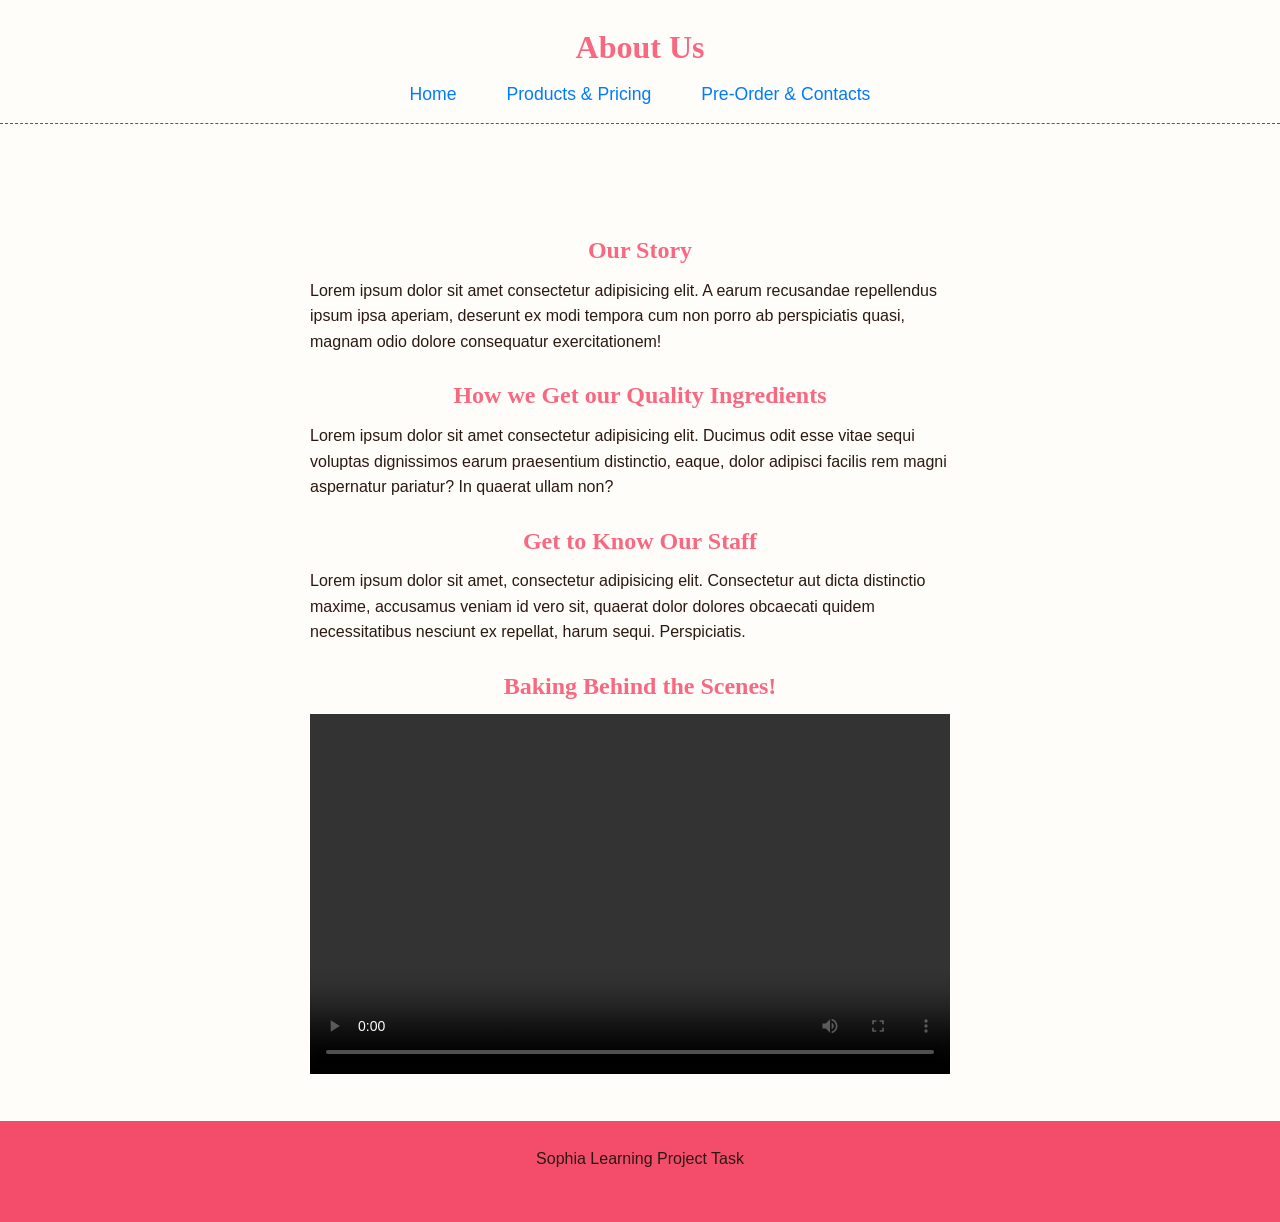
<file: about.html>
<!DOCTYPE html>
<html> 
    <head>
        <meta charset="UTF-8">
    <meta name="viewport"content="width=device-width,initial-scale=1.0">
    <title>North Star Bakery</title>
    <link rel="stylesheet" href="style.css">
    </head>
<body>
    <header>
    <h1>About Us</h1>
    <nav class="'navbar">
        <a href="index.html">Home</a> 
        <a href="products.html">Products & Pricing</a> 
        <a href="contact.html">Pre-Order & Contacts</a> 
    </nav>
    </header>
    <main>
        <section>
           <h2>Our Story</h2>
           <p>Lorem ipsum dolor sit amet consectetur adipisicing elit. A earum recusandae repellendus ipsum ipsa aperiam, deserunt ex modi tempora cum non porro ab perspiciatis quasi, magnam odio dolore consequatur exercitationem!</p>
        </section>
        <section>
           <h2>How we Get our Quality Ingredients</h2>
           <picture>
            <source media="(min-width: 1024px)" srcset="bakery-feaure-large_c.png">
            <source media="(min-width: 481px)" srcset="bakery-feature-small_c.png">
           </picture>
         <p>Lorem ipsum dolor sit amet consectetur adipisicing elit. Ducimus odit esse vitae sequi voluptas dignissimos earum praesentium distinctio, eaque, dolor adipisci facilis rem magni aspernatur pariatur? In quaerat ullam non?</p>
        </section>
        <section>
           <h2>Get to Know Our Staff</h2>
           <p>Lorem ipsum dolor sit amet, consectetur adipisicing elit. Consectetur aut dicta distinctio maxime, accusamus veniam id vero sit, quaerat dolor dolores obcaecati quidem necessitatibus nesciunt ex repellat, harum sequi. Perspiciatis.</p>
        </section>
        <section class="video-showcase">
            <h2>Baking Behind the Scenes!</h2>
            <video width="640" height="360" controls>
               <source srs="bakery-behind-scenes_c(2).mp4" type="video/mp4">
               <p>Your Broswer Doesn't support the video tag.</p>
            </video>       
         </section>
    </main>
    <footer>
         <div class="footer-content">
            <p>Sophia Learning Project Task</p>
        </div>
    </footer>
</body>
</html>
</file>
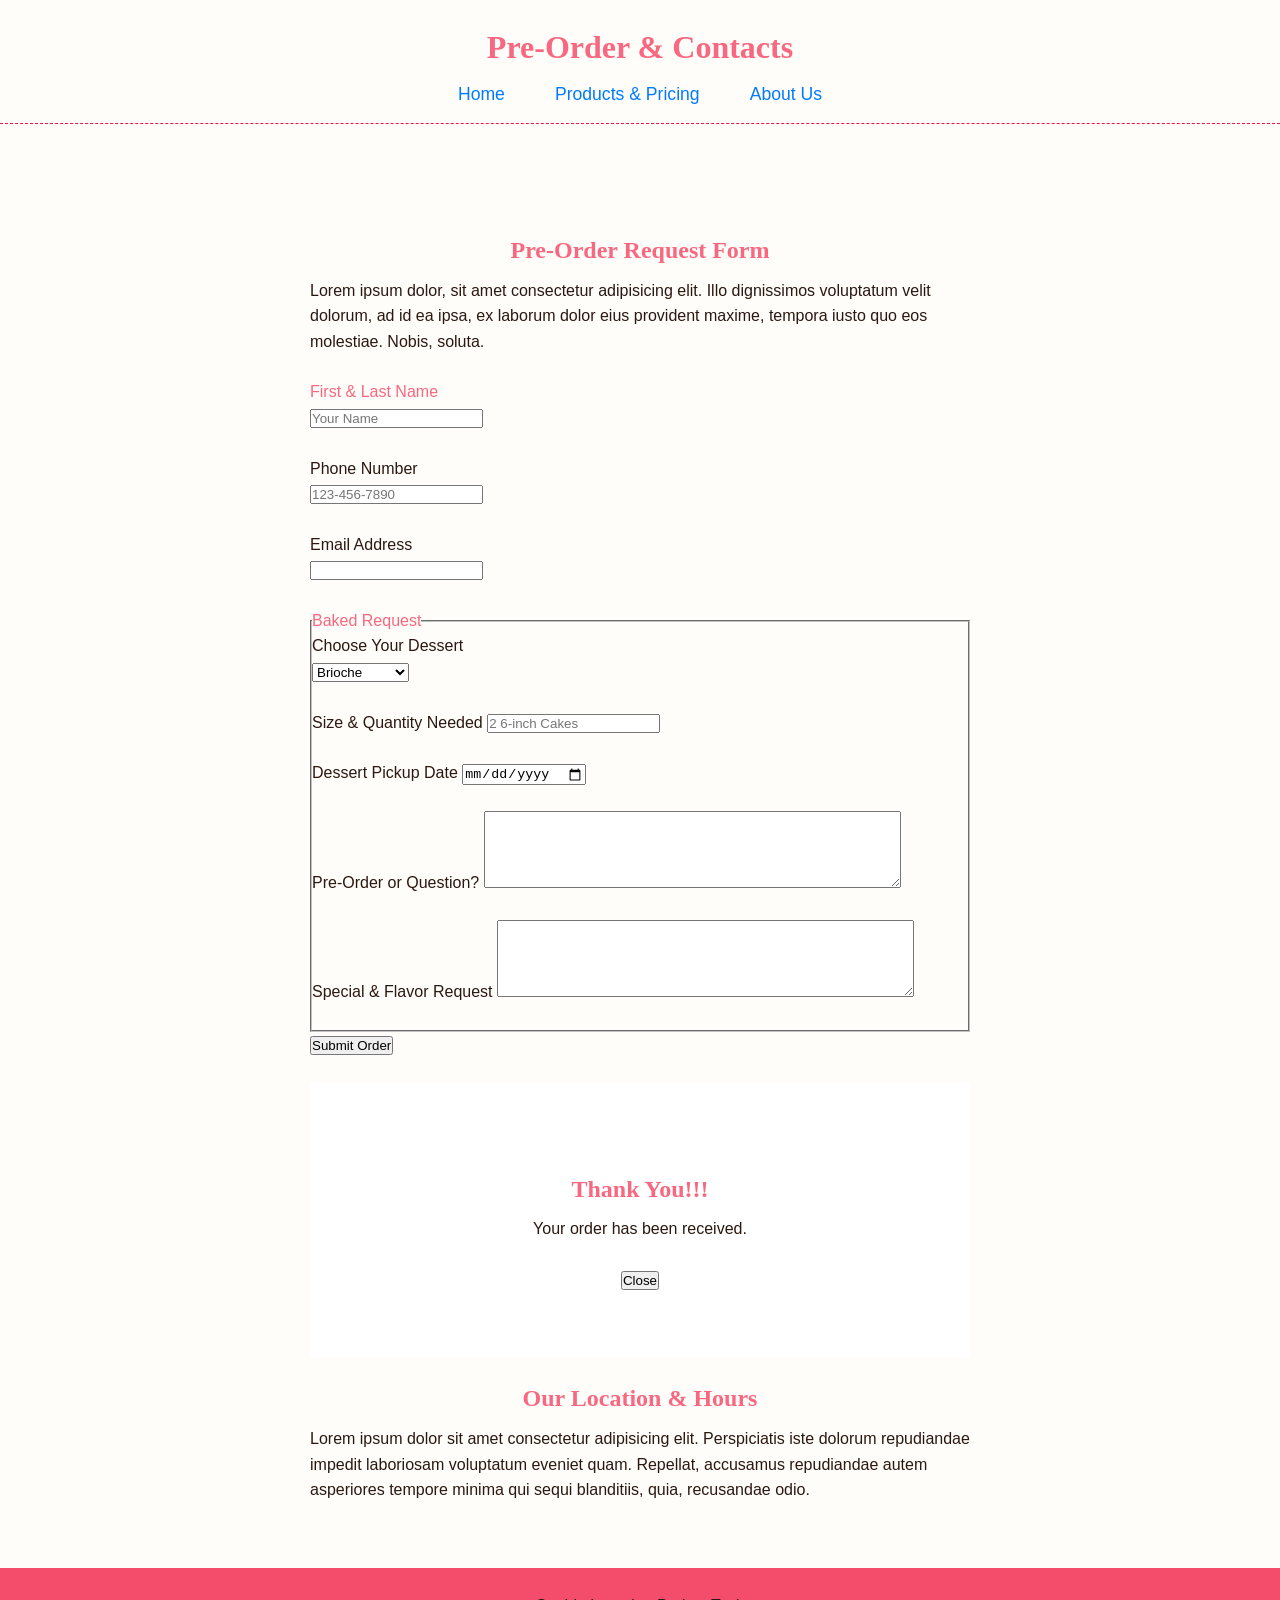
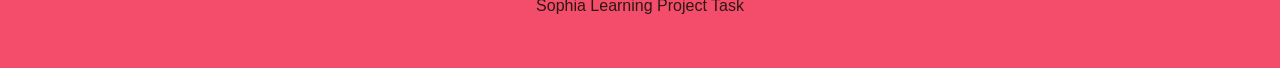
<file: contact.html>
<!DOCTYPE html>
<html>
    <head>
        <meta charset="UTF-8">
    <meta name="viewport"content="width=device-width,initial-scale=1.0">
    <title>North Star Bakery</title>
    <link rel="stylesheet" href="style.css">
    </head>
    <body>
        <header>
            <h1>Pre-Order & Contacts</h1>
            <nav class="'navbar">
                <a href="index.html">Home</a> 
                <a href="products.html">Products & Pricing</a> 
                <a href="about.html">About Us</a> 
            </nav>
        </header>
        <main>
            <section>
            <h2>Pre-Order Request Form</h2>
            <p>Lorem ipsum dolor, sit amet consectetur adipisicing elit. Illo dignissimos voluptatum velit dolorum, ad id ea ipsa, ex laborum dolor eius provident maxime, tempora iusto quo eos molestiae. Nobis, soluta.</p>
            <form id="requestForm>
               <fieldset>
                   <legend>Your Contact Information</legend>
                   <p>
                       <label for="customername">First & Last Name</label><br>
                       <input type="text" id="customername" name="customername" required placeholder="Your Name">
                    </p>
                    <p>
                       <label for="phonenumber">Phone Number</label><br>
                       <input type="tel" id="phonenumber" name="phonenumber" required placeholder="123-456-7890">
                    </p>
                    <p>
                       <label for="email">Email Address</label><br>
                       <input type="email" id="email" requiredplaceholder="exampleemail@example.com">
                    </p>
               </fieldset>
               <fieldset>
                   <legend>Baked Request</legend>
                   <p>
                       <label for="dessert-option">Choose Your Dessert</label><br>
                       <select id="dessert-option" name="dessert-option" required>
                           <option value="brioche">Brioche</option>
                           <option value="ciabatta">Ciabatta</option>
                           <option value="sourdough">Sourdough</option>
                           <option value="baguette">Baguette</option>
                           <option value="brownie">Brownie</option>
                           <option value="cookie">Cookie</option>
                           <option value="macaron">Macaron</option>
                           <option value="cupcake">Cupcake</option>
                           <option value="cake">Cake</option>
                           <option value="cheesecake">Cheesecake</option>
                       </select>
                   </p>
                   <p>
                       <label for="size-quantity">Size & Quantity Needed</label>
                       <input type="text" id="siz-equantity" name="size-quantity" required placeholder="2 6-inch Cakes">
                    </p>
                    <p>
                       <label for="pickup-day">Dessert Pickup Date</label>
                       <input type="date" id="pickup-day" name="pickup-day" required>
                    </p>
                    <p>
                       <label for="notes">Pre-Order or Question?</label>
                       <textarea id="notes" name="notes" rows="5" cols="50" placeholders="Let us know if this order
                       is a Pre-Order or a question you may have"></textarea>
                    </p>
                    <p>
                       <label for="notes">Special & Flavor Request</label>
                       <textarea id="notes" name="notes" rows="5" cols="50" placeholders="Please tell us about the wanted
                       flavors, any applicable allergies, or a special request"></textarea>
                    </p>
               </fieldset>
               <p>
                   <button type="submit">Submit Order</button>
               </p>
                <div id="thankyou" class="hidden-message">
                <div class="message-content">
                    <h2>Thank You!!!</h2>
                    <p>Your order has been received.</p>
                    <button id="closeButton">Close</button>
                </div>
               </div>
           </form>
        </section>
        <section>
            <h2>Our Location & Hours</h2>
            <p>Lorem ipsum dolor sit amet consectetur adipisicing elit. Perspiciatis iste dolorum repudiandae impedit laboriosam voluptatum eveniet quam. Repellat, accusamus repudiandae autem asperiores tempore minima qui sequi blanditiis, quia, recusandae odio.</p>

        </section>
        </main>
        <footer>
            <div class="footer-content">
            <p>Sophia Learning Project Task</p>
        </footer>
    </body>
</html>
</file>
<file: style.css>
*{
    margin: 0;
    padding: 0;
    box-sizing: border-box;
}

body {
    font-family: Arial, snas-serif;
    line-height: 1.6;
    color: rgb(248, 104, 128);
    background-color: #fffdf9;
}

a {
    text-decoration: none;
    color:#007bff
}

img {
    max-width: 100%;
    height: auto;
}

main, .content-container{
    max-width: 700px;
    margin: 0 auto;
    padding: 40px 20px;

}

nav, .navbar {
    display: flex;
    justify-content: center;
    border-bottom: 1px dashed #ed1249;
    margin-bottom: 45px;
    padding-bottom: 15px;
    font-size: 1.1rem;
    gap: 50px;
}

.navbar a:hover {
    color: #c6a47e;
}

h1, h2 {
    margin-top: 25px;
    margin-bottom: 10px;
    line-height: 1.4;
    text-align: center;
    font-family: 'Playfair Display';
}

p {
    margin-bottom: 25px;
    color: #2b1810;
}

.index-hours {
    list-style: none;
    display: flex;
    flex-direction: column;
    gap: 15px;
    align-items: center;
    background-color: #ffffff;
    max-width: 250px;
    padding: 15px;
    border-radius: 10px;
    outline: 10px solid rgb(229, 138, 168);
    border: 10px dashed #ffffff;
    outline-offset: -10px;
    margin: 35px auto;
    flex-wrap: wrap;
}

footer {
    background-color: rgb(244, 77, 107);
    color:#fffdf9;
    text-align:center;
    padding: 25px;
}

.hidden-message{
    width: 100%;
    height: 100%;
    padding: 40px;
    background-color: #ffffff;
    justify-content: center;
    align-items: center;
}

.message-content{
    background-color:#ffffff;
    padding: 25px;
    border-radius: 10px;
    text-align: center;
}
</file>
